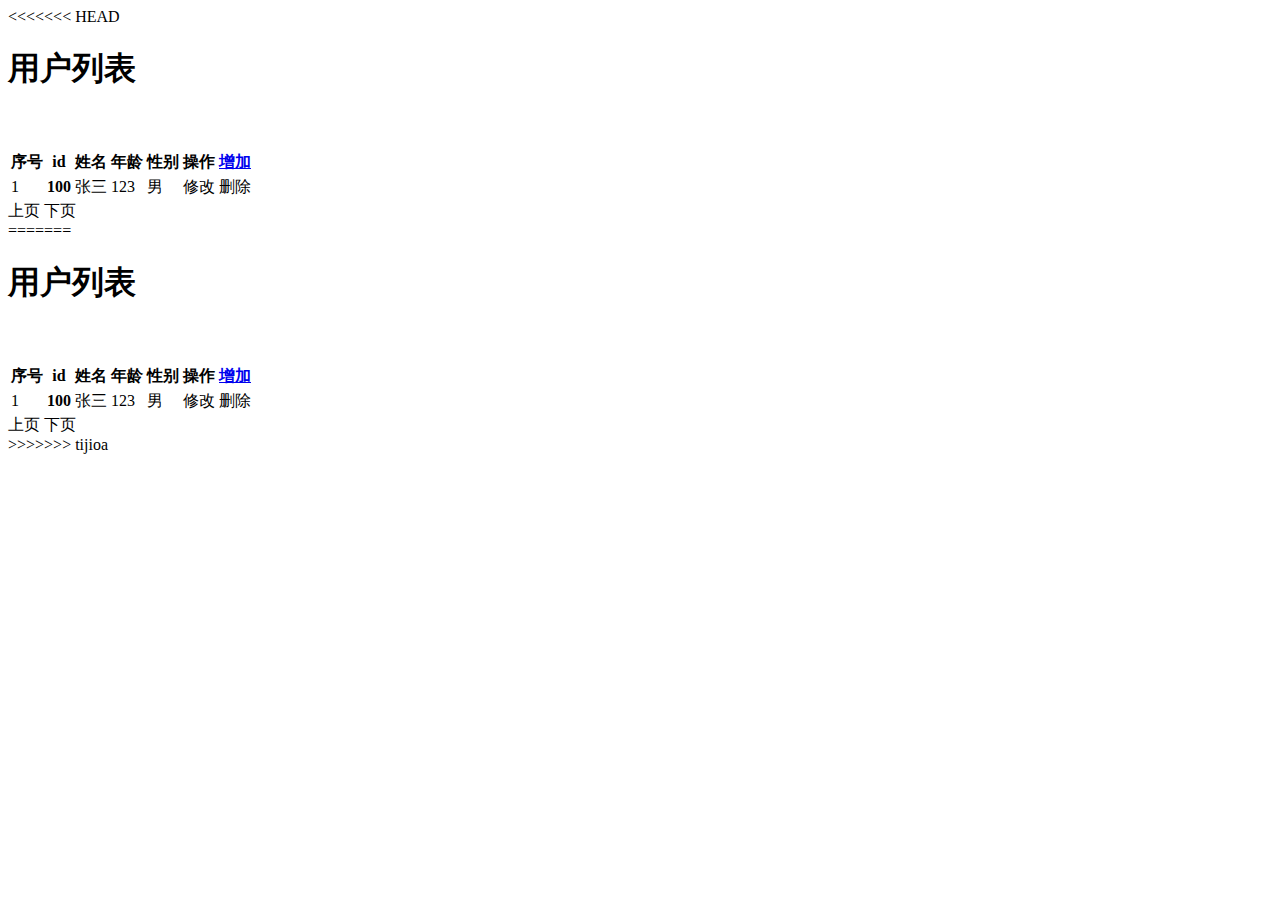
<file: src/main/resources/templates/index.html>
<<<<<<< HEAD
<!DOCTYPE html>
<html  xmlns:th="http://www.thymeleaf.org">
<head>
    <meta charset="UTF-8"/>
    <title>userList</title>
    <link rel="stylesheet" th:href="@{/bootstrap.css}"></link>
    
</head>
<body class="container">
<br/>
<h1>用户列表</h1>
<br/><br/>
<div class="with:80%">
    <table class="table table-hover">
        <thead>
        <tr>
            <th>序号</th>
            <th>id</th>
            <th>姓名</th>
            <th>年龄</th>
            <th>性别</th>
            <th>操作 <a href="http://www.baidu.com" th:href="@{/toAdd}" class="btn btn-info">增加</a> </th>
            
        </tr>
        </thead>
        <tbody>
        <tr  th:each="user,s: ${list}">
            <td th:text="${s.count}">1</td>
            <th scope="row" th:text="${user.id}">100</th>
            <td th:if="${user.name!=null}" th:text="${user.name}">张三</td>
            <td th:text="${user.age}">123</td>
            <td th:text="${user.sex}">男</td>
            <td><a th:href="@{/toUpdate(id=${user.id})}">修改</a> <a th:href="@{/del(id=${user.id})}">删除</a></td>
        </tr>
        </tbody>
    </table>
    <div>
       <a th:href="@{/index(currentPage=${pageNum}-1)}">上页</a> <a th:href="@{/index(currentPage=${pageNum}+1)}">下页</a>
    </div>
</div>


</body>
=======
<!DOCTYPE html>
<html  xmlns:th="http://www.thymeleaf.org">
<head>
    <meta charset="UTF-8"/>
    <title>userList</title>
    <link rel="stylesheet" th:href="@{/bootstrap.css}"></link>
    
</head>
<body class="container">
<br/>
<h1>用户列表</h1>
<br/><br/>
<div class="with:80%">
    <table class="table table-hover">
        <thead>
        <tr>
            <th>序号</th>
            <th>id</th>
            <th>姓名</th>
            <th>年龄</th>
            <th>性别</th>
            <th>操作 <a href="http://www.baidu.com" th:href="@{/toAdd}" class="btn btn-info">增加</a> </th>
            
        </tr>
        </thead>
        <tbody>
        <tr  th:each="user,s: ${list}">
            <td th:text="${s.count}">1</td>
            <th scope="row" th:text="${user.id}">100</th>
            <td th:if="${user.name!=null}" th:text="${user.name}">张三</td>
            <td th:text="${user.age}">123</td>
            <td th:text="${user.sex}">男</td>
            <td><a th:href="@{/toUpdate(id=${user.id})}">修改</a> <a th:href="@{/del(id=${user.id})}">删除</a></td>
        </tr>
        </tbody>
    </table>
    <div>
       <a th:href="@{/index(currentPage=${pageNum}-1)}">上页</a> <a th:href="@{/index(currentPage=${pageNum}+1)}">下页</a>
    </div>
</div>


</body>
>>>>>>> tijioa
</html>
</file>
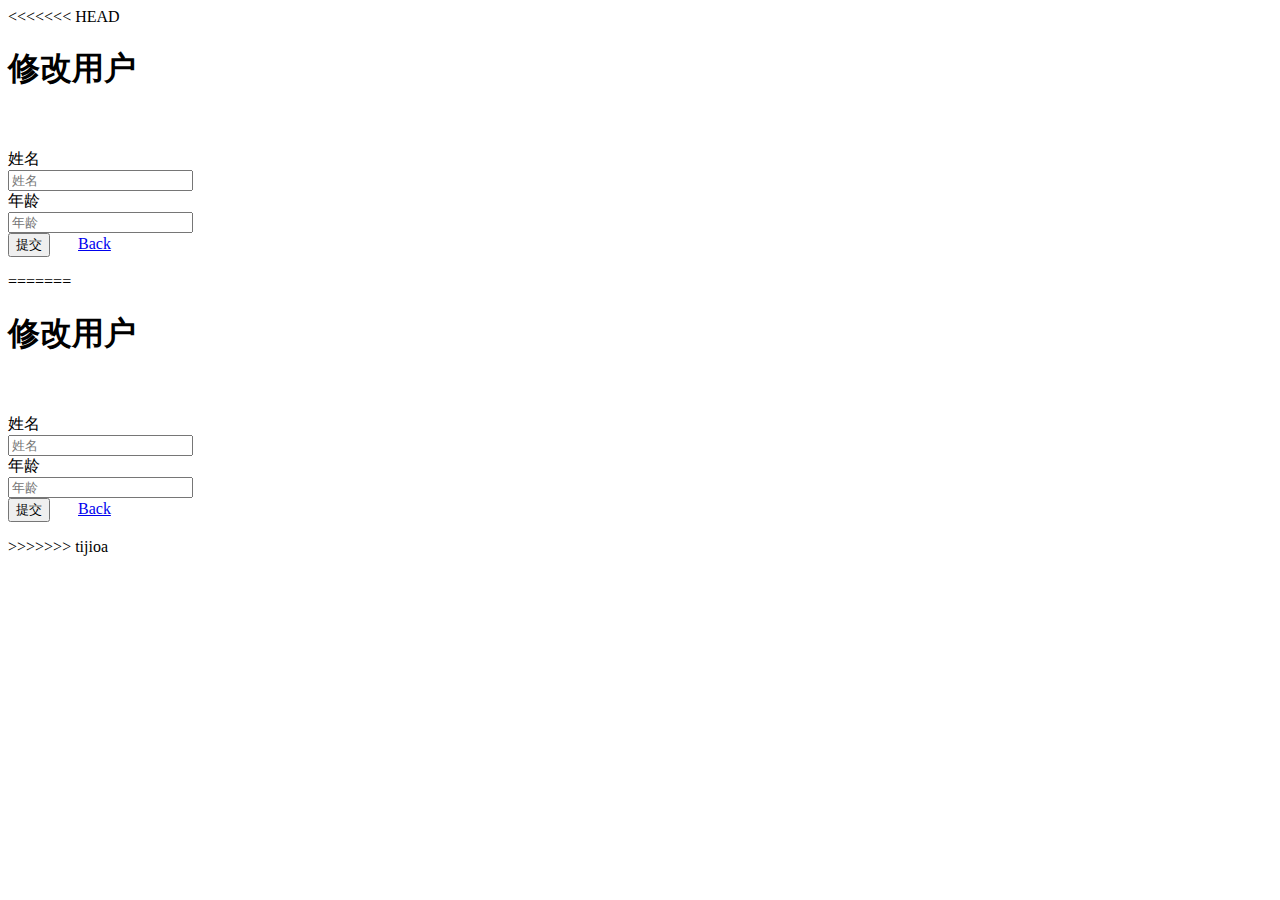
<file: src/main/resources/templates/userEdit.html>
<<<<<<< HEAD
<!DOCTYPE html>
<html lang="en" xmlns:th="http://www.thymeleaf.org">
<head>
    <meta charset="UTF-8"/>
    <title>user</title>
    <link rel="stylesheet" th:href="@{/bootstrap.css}"></link>
</head>
<body class="container">
<br/>
<h1>修改用户</h1>
<br/><br/>
<div class="with:80%">
    <form class="form-horizontal" th:action="@{/save}"   method="post">
        <input type="hidden" name="id" th:value="${userinfo!=null?userinfo.id:0}" />
        <div class="form-group">
            <label for="name" class="col-sm-2 control-label">姓名</label>
            <div class="col-sm-8">
                <input type="text" class="form-control" name="name"  id="name" th:value="${userinfo!=null?userinfo.name:null}" placeholder="姓名"/>
            </div>
        </div>
        
        <div class="form-group">
            <label for="age" class="col-sm-2 control-label" >年龄</label>
            <div class="col-sm-10">
                <input type="text" class="form-control" name="age" id="age"  th:value="${userinfo!=null?userinfo.age:0}" placeholder="年龄"/>
            </div>
        </div>
        <div class="form-group">
            <div class="col-sm-offset-2 col-sm-10">
                <input type="submit" value="提交" class="btn btn-info" />
                &nbsp; &nbsp; &nbsp;
                <a href="/Finduser" th:href="@{/Finduser}" class="btn btn-info">Back</a>
            </div>
        </div>
    </form>
</div>
</body>
=======
<!DOCTYPE html>
<html lang="en" xmlns:th="http://www.thymeleaf.org">
<head>
    <meta charset="UTF-8"/>
    <title>user</title>
    <link rel="stylesheet" th:href="@{/bootstrap.css}"></link>
</head>
<body class="container">
<br/>
<h1>修改用户</h1>
<br/><br/>
<div class="with:80%">
    <form class="form-horizontal" th:action="@{/save}"   method="post">
        <input type="hidden" name="id" th:value="${userinfo!=null?userinfo.id:0}" />
        <div class="form-group">
            <label for="name" class="col-sm-2 control-label">姓名</label>
            <div class="col-sm-8">
                <input type="text" class="form-control" name="name"  id="name" th:value="${userinfo!=null?userinfo.name:null}" placeholder="姓名"/>
            </div>
        </div>
        
        <div class="form-group">
            <label for="age" class="col-sm-2 control-label" >年龄</label>
            <div class="col-sm-10">
                <input type="text" class="form-control" name="age" id="age"  th:value="${userinfo!=null?userinfo.age:0}" placeholder="年龄"/>
            </div>
        </div>
        <div class="form-group">
            <div class="col-sm-offset-2 col-sm-10">
                <input type="submit" value="提交" class="btn btn-info" />
                &nbsp; &nbsp; &nbsp;
                <a href="/Finduser" th:href="@{/Finduser}" class="btn btn-info">Back</a>
            </div>
        </div>
    </form>
</div>
</body>
>>>>>>> tijioa
</html>
</file>
